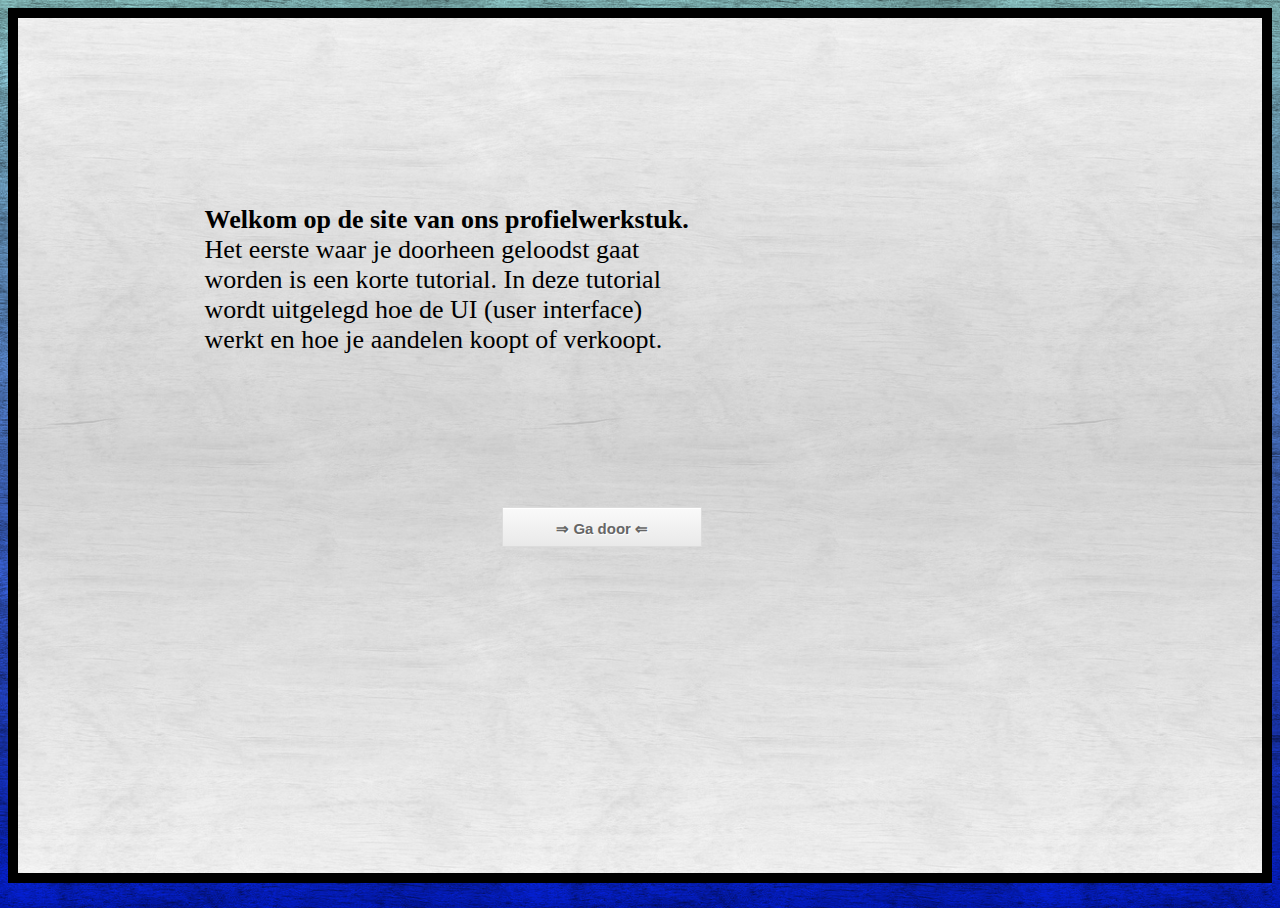
<file: index.html>
<!DOCTYPE html PUBLIC "-//W3C//DTD XHTML 1.0 Transitional//EN" "http://www.w3.org/TR/xhtml1/DTD/xhtml1-transitional.dtd">
<html xmlns="http://www.w3.org/1999/xhtml">
<head>
<meta http-equiv="Content-Type" content="text/html; charset=utf-8" />
<title>Tutorial</title>
<link rel="shortcut icon" type="image/x-icon" href="/favicon.ico">

<link rel="stylesheet" type="text/css" href="stylesheet_aandelen.css"/>
<link rel="stylesheet" type="text/css" href="stylesheet_tutorial.css"/>
<link href="css/ui-lightness/jquery-ui-1.10.3.custom.css" rel="stylesheet">
<script src="jquery-1.10.2.js"></script>
<script type="text/javascript" src="t_script.js"></script>
<script type="text/javascript" src="script.js"></script>
<script src="js/jquery-1.9.1.js"></script>
<script src="js/jquery-ui-1.10.3.custom.js"></script>


</head>

<body>

<div id="mainframe">
	<div id="text_button_frame">
		<div id="text_frame"></div>
		<button class="t_button" id="volgende">&#8658; Ga door &#8656;</button>
        <button class="t_button" id="plaatje">&#8658; Plaatje &#8656;</button>
        <button class="t_button" id="start"><a href="beursvloer.html">&#8658; Start &#8656;</a></button>
        <button class="dnp_button" id="dnp">&#8658; DO NOT PRESS &#8656;</button>
		<button onclick="launchFullscreen(document.documentElement);" class="dnp_button" id="fs">&#8658; Ga fullscreen &#8656;</button>
    </div>
    <div id="plaatjes_voorbeelden"></div>
    




</div>

</body>
</html>
</file>
<file: stylesheet_aandelen.css>
body, html {
  height: 100%;
  overflow: hidden;
  background: #008578;
  background-image: url("background/zenbg-6.png"), url("background/zenbg-7.png");
  background-repeat: repeat-x, repeat;
}

.display {
	display: none;
}
.displayUnlock {
	display: none;
}

@font-face {
  font-family: "American Purpose";
  src: url("American Purpose.ttf") format("truetype");
}
#headerss{
	width: 101%;
	height: 21.5%;
	float: right;
	background: ##686566;
	background-image: url("detailbg/zenbg-3.png"), url("detailbg/zenbg-6.png");
	background-repeat: repeat-x, repeat;
	background-size: contain;
	margin-bottom: 5%;
}

#headerss h3{
	font-size: 36px;
	text-align: center;	
}

#headers{ /* LINKS */
	width: 100%;
	height: 21.5%;
	float: right;
	background: ##39292f;
	background-image: url("detailbg/zenbg-5.png"), url("detailbg/zenbg-6.png");
	background-repeat: repeat-x, repeat;
	background-size: contain;
	margin-bottom: 5%;
	
}

#headers h3{
	font-size: 36px;
	text-align: center;	
}

/* AFBEELDINGEN */

#follops_image {
margin-top: -2%;
text-align: center;
font-family: "American Purpose", sans serif;
font-size: 6em;
color: #2952f7;
}

#ans_image {
margin-top: -2%;
font-family: arial black, sans serif;
font-size: 6em;
color: black;
text-align: center;
}

#peer {
	margin-top: -10%;
}

#swamson_image {
margin-top: 5%;
}

#nice_image {
margin-top: 5%;
}

#alert {
	float: right;
}

/* EINDE VAN AFBEELDINGEN */

.menu{
margin-left: 110px;

}

a {

text-decoration:none;
}

#reset{
width: 100%;

}

#links{
	width: 17.5%;
	height: 100%;	
	background-color: purple;
	position: relative;
	float: left;
	border-right: 2px solid black;
	margin-left: -2px;
}

#rechts{
	width: 82.5%;
	height: 100%;
	position: relative;
	float: right;
	background: ##ffffff;
	background-image: url("background/zenbg-1.png"), url("background/zenbg-2.png");
	background-repeat: repeat-x, repeat;
	background-size: contain;
}

#aandelen {
display:inline-block;
border:1px solid black;
}




#speler{
width: 100%;
height: 15%;
position: relative;
background: ##484244;
background-image: url("detailbg/zenbg-7.png"), url("detailbg/zenbg-2.png");
background-repeat: repeat-x, repeat;
background-size: contain;
/*
background: rgb(252,234,187); 
background: -moz-linear-gradient(top,  rgba(252,234,187,1) 0%, rgba(252,205,77,1) 50%, rgba(248,181,0,1) 51%, rgba(251,223,147,1) 100%);
background: -webkit-gradient(linear, left top, left bottom, color-stop(0%,rgba(252,234,187,1)), color-stop(50%,rgba(252,205,77,1)), color-stop(51%,rgba(248,181,0,1)), color-stop(100%,rgba(251,223,147,1))); 
background: -webkit-linear-gradient(top,  rgba(252,234,187,1) 0%,rgba(252,205,77,1) 50%,rgba(248,181,0,1) 51%,rgba(251,223,147,1) 100%); 
background: -o-linear-gradient(top,  rgba(252,234,187,1) 0%,rgba(252,205,77,1) 50%,rgba(248,181,0,1) 51%,rgba(251,223,147,1) 100%);
background: -ms-linear-gradient(top,  rgba(252,234,187,1) 0%,rgba(252,205,77,1) 50%,rgba(248,181,0,1) 51%,rgba(251,223,147,1) 100%);
background: linear-gradient(to bottom,  rgba(252,234,187,1) 0%,rgba(252,205,77,1) 50%,rgba(248,181,0,1) 51%,rgba(251,223,147,1) 100%); 
filter: progid:DXImageTransform.Microsoft.gradient( startColorstr='#fceabb', endColorstr='#fbdf93',GradientType=0 );
*/
}

#navigator{
	width : 100%;
	height: 85%;
	position: relative;
background: ##ffffff;
background-image: url("background/zenbg-3.png"), url("background/zenbg-4.png");
background-repeat: repeat-x, repeat;
background-size: contain;
/*
background: rgb(255,255,255); 
background: -moz-linear-gradient(top,  rgba(255,255,255,1) 0%, rgba(243,243,243,1) 50%, rgba(237,237,237,1) 51%, rgba(255,255,255,1) 100%); 
background: -webkit-gradient(linear, left top, left bottom, color-stop(0%,rgba(255,255,255,1)), color-stop(50%,rgba(243,243,243,1)), color-stop(51%,rgba(237,237,237,1)), color-stop(100%,rgba(255,255,255,1))); 
background: -webkit-linear-gradient(top,  rgba(255,255,255,1) 0%,rgba(243,243,243,1) 50%,rgba(237,237,237,1) 51%,rgba(255,255,255,1) 100%); 
background: -o-linear-gradient(top,  rgba(255,255,255,1) 0%,rgba(243,243,243,1) 50%,rgba(237,237,237,1) 51%,rgba(255,255,255,1) 100%); 
background: -ms-linear-gradient(top,  rgba(255,255,255,1) 0%,rgba(243,243,243,1) 50%,rgba(237,237,237,1) 51%,rgba(255,255,255,1) 100%); 
background: linear-gradient(to bottom,  rgba(255,255,255,1) 0%,rgba(243,243,243,1) 50%,rgba(237,237,237,1) 51%,rgba(255,255,255,1) 100%); 
filter: progid:DXImageTransform.Microsoft.gradient( startColorstr='#ffffff', endColorstr='#ffffff',GradientType=0 ); 
*/

}



#aandeel_frame {
float: left;
width: 100%;
height: 70%;
background: #D6D4D4;
}



#speler_icon {
width: 100%;
height: 100%;
}
#speler_icon img{
	margin: 5% 0% 5% 5%;	
	width: 30%;
	height: 70%;
}
#speler_specificaties {
	width: 60%;
	height: 100%;
	font-size: 12px;
	display: table-cell; 
	vertical-align: middle;
}	
#speler_specificaties p{
	margin-top: -2%;
}
p#boven{
	margin-top: 2%;
}

#dropdown{
width:100%;
height:100%;
}


#mainframe {
width: 100% - 10px;
height: 95%;
border: 10px solid black;
background-color: white;
}

.scale {
	width: 100px;
	height: 152px;
		float: left;
	margin: 0% 0% 10% 10%;
	position: relative;
}
#canvas_scale canvas{
	margin-left: -88px;
	
}
.scale #apart {
	margin-left: -4px;
}
.canvas {
background: #f6f8f9; /* Old browsers */
background: -moz-linear-gradient(top, #f6f8f9 0%, #e5ebee 50%, #d7dee3 51%, #f5f7f9 100%); /* FF3.6+ */
background: -webkit-gradient(linear, left top, left bottom, color-stop(0%,#f6f8f9), color-stop(50%,#e5ebee), color-stop(51%,#d7dee3), color-stop(100%,#f5f7f9)); /* Chrome,Safari4+ */
background: -webkit-linear-gradient(top, #f6f8f9 0%,#e5ebee 50%,#d7dee3 51%,#f5f7f9 100%); /* Chrome10+,Safari5.1+ */
background: -o-linear-gradient(top, #f6f8f9 0%,#e5ebee 50%,#d7dee3 51%,#f5f7f9 100%); /* Opera 11.10+ */
background: -ms-linear-gradient(top, #f6f8f9 0%,#e5ebee 50%,#d7dee3 51%,#f5f7f9 100%); /* IE10+ */
background: linear-gradient(to bottom, #f6f8f9 0%,#e5ebee 50%,#d7dee3 51%,#f5f7f9 100%); /* W3C */
filter: progid:DXImageTransform.Microsoft.gradient( startColorstr='#f6f8f9', endColorstr='#f5f7f9',GradientType=0 ); /* IE6-9 */
margin: 0% 0% 10% 10%;
	border: 1px solid black;

	

}


#blabla {
	float: left;
}











/* Alles van het frame "rechts" met aandeel koop en verkoop, 
									aandeel summary en canvas,
									console log en alle aandelen.
AANDEEL KOOP EN VERKOOP: */

#aandeel_koop_verkoop {
width: 30%;
height: 70%;
float: right;

/*
background: rgb(255,255,255); 
background: -moz-linear-gradient(top,  rgba(255,255,255,1) 0%, rgba(243,243,243,1) 50%, rgba(237,237,237,1) 51%, rgba(255,255,255,1) 100%);
background: -webkit-gradient(linear, left top, left bottom, color-stop(0%,rgba(255,255,255,1)), color-stop(50%,rgba(243,243,243,1)), color-stop(51%,rgba(237,237,237,1)), color-stop(100%,rgba(255,255,255,1))); 
background: -webkit-linear-gradient(top,  rgba(255,255,255,1) 0%,rgba(243,243,243,1) 50%,rgba(237,237,237,1) 51%,rgba(255,255,255,1) 100%);
background: -o-linear-gradient(top,  rgba(255,255,255,1) 0%,rgba(243,243,243,1) 50%,rgba(237,237,237,1) 51%,rgba(255,255,255,1) 100%); 
background: -ms-linear-gradient(top,  rgba(255,255,255,1) 0%,rgba(243,243,243,1) 50%,rgba(237,237,237,1) 51%,rgba(255,255,255,1) 100%); 
background: linear-gradient(to bottom,  rgba(255,255,255,1) 0%,rgba(243,243,243,1) 50%,rgba(237,237,237,1) 51%,rgba(255,255,255,1) 100%); 
filter: progid:DXImageTransform.Microsoft.gradient( startColorstr='#ffffff', endColorstr='#ffffff',GradientType=0 ); 
*/
}

#gecentreerd{
	display: table;
	margin: 20% auto;
	font-size: 18px;
}

#gecentreerd span{
	text-align: center;	
}
#koop_verkoop_header{
	width: 100%;
	height: 21.5%;
	background: ##522e40;
	background-image: url("detailbg/zenbg-1.png"), url("detailbg/zenbg-2.png");
	background-repeat: repeat-x, repeat;
	background-size: contain;
	float: right;
}

#koop_verkoop_header p{
	text-align: center;	
	font-size: 36px;
}
.aandeeltext{

}

/* AANDEEL SUMMARY EN CANVAS: */

#aandeel_summary_canvas {
width: 70%;
height: 70%;
float: left;
}

#aandeel_summary{
	position: relative;
width: 50%;
height: 100%;
float: left;
margin-left: -4px;
border-right: 2px solid black;


/*
background: rgb(255,255,255); 
background: -moz-linear-gradient(top,  rgba(255,255,255,1) 0%, rgba(243,243,243,1) 50%, rgba(237,237,237,1) 51%, rgba(255,255,255,1) 100%); 
background: -webkit-gradient(linear, left top, left bottom, color-stop(0%,rgba(255,255,255,1)), color-stop(50%,rgba(243,243,243,1)), color-stop(51%,rgba(237,237,237,1)), color-stop(100%,rgba(255,255,255,1))); 
background: -webkit-linear-gradient(top,  rgba(255,255,255,1) 0%,rgba(243,243,243,1) 50%,rgba(237,237,237,1) 51%,rgba(255,255,255,1) 100%); 
background: -o-linear-gradient(top,  rgba(255,255,255,1) 0%,rgba(243,243,243,1) 50%,rgba(237,237,237,1) 51%,rgba(255,255,255,1) 100%); 
background: -ms-linear-gradient(top,  rgba(255,255,255,1) 0%,rgba(243,243,243,1) 50%,rgba(237,237,237,1) 51%,rgba(255,255,255,1) 100%); 
background: linear-gradient(to bottom,  rgba(255,255,255,1) 0%,rgba(243,243,243,1) 50%,rgba(237,237,237,1) 51%,rgba(255,255,255,1) 100%); 
filter: progid:DXImageTransform.Microsoft.gradient( startColorstr='#ffffff', endColorstr='#ffffff',GradientType=0 ); 
*/
}

/* SHOP */
.shop_text{
	font-size:12px;
	top: 0;
	display: inline-table;
	margin-left: 2px;
}
.voorwerp_text{
	font-weight:bold;
}

.voorwerp{
height:100%;
width:100%;
background-color:#BCD3EB;
position:relative;
display:inline-block;
text-align:center;
}
.border{
box-sizing:border-box;
  -moz-box-sizing:border-box;
  -webkit-box-sizing:border-box;
  border-right:2px solid black;
}
.border_bottom{
box-sizing:border-box;
  -moz-box-sizing:border-box;
  -webkit-box-sizing:border-box;
  border-bottom:2px solid black;
}
.eerste span{
	margin-left: 4px;
}
#shop_table {
	width:100%;	
	margin-left: 2px;
}
 
#shop_table td {
	position: relative;
	border-top: 2px solid black;
	display: table-cell-group;
	width: 25%;
	vertical-align:text-top;
}

#shop_table tr {

}
 
#shop{
	position: absolute;
	overflow:auto;
	overflow-x: hidden;
height: 78.5%;
width: 100%;
bottom: 0;
}

#canvas {
	width: 50%;
	height: 100%;
	border-right: 2px solid black;
	margin-left: -2px;

/*
background: rgb(255,255,255); 
background: -moz-linear-gradient(top,  rgba(255,255,255,1) 0%, rgba(243,243,243,1) 50%, rgba(237,237,237,1) 51%, rgba(255,255,255,1) 100%); 
background: -webkit-gradient(linear, left top, left bottom, color-stop(0%,rgba(255,255,255,1)), color-stop(50%,rgba(243,243,243,1)), color-stop(51%,rgba(237,237,237,1)), color-stop(100%,rgba(255,255,255,1))); 
background: -webkit-linear-gradient(top,  rgba(255,255,255,1) 0%,rgba(243,243,243,1) 50%,rgba(237,237,237,1) 51%,rgba(255,255,255,1) 100%); 
background: -o-linear-gradient(top,  rgba(255,255,255,1) 0%,rgba(243,243,243,1) 50%,rgba(237,237,237,1) 51%,rgba(255,255,255,1) 100%); 
background: -ms-linear-gradient(top,  rgba(255,255,255,1) 0%,rgba(243,243,243,1) 50%,rgba(237,237,237,1) 51%,rgba(255,255,255,1) 100%); 
background: linear-gradient(to bottom,  rgba(255,255,255,1) 0%,rgba(243,243,243,1) 50%,rgba(237,237,237,1) 51%,rgba(255,255,255,1) 100%); 
filter: progid:DXImageTransform.Microsoft.gradient( startColorstr='#ffffff', endColorstr='#ffffff',GradientType=0 ); 
*/
float: right;

}

#logos{
	display: table;
	margin: auto;
}

/* CONSOLE LOG EN ALLE AANDELEN: */

#console_totaal_aandelen {
float: right;
width: 100%;
height: 30%;
border-top: 2px solid black;
margin-top: -2px;


/*
background: rgb(255,255,255); 
background: -moz-linear-gradient(top,  rgba(255,255,255,1) 0%, rgba(243,243,243,1) 50%, rgba(237,237,237,1) 51%, rgba(255,255,255,1) 100%); 
background: -webkit-gradient(linear, left top, left bottom, color-stop(0%,rgba(255,255,255,1)), color-stop(50%,rgba(243,243,243,1)), color-stop(51%,rgba(237,237,237,1)), color-stop(100%,rgba(255,255,255,1))); 
background: -webkit-linear-gradient(top,  rgba(255,255,255,1) 0%,rgba(243,243,243,1) 50%,rgba(237,237,237,1) 51%,rgba(255,255,255,1) 100%); 
background: -o-linear-gradient(top,  rgba(255,255,255,1) 0%,rgba(243,243,243,1) 50%,rgba(237,237,237,1) 51%,rgba(255,255,255,1) 100%); 
background: -ms-linear-gradient(top,  rgba(255,255,255,1) 0%,rgba(243,243,243,1) 50%,rgba(237,237,237,1) 51%,rgba(255,255,255,1) 100%); 
background: linear-gradient(to bottom,  rgba(255,255,255,1) 0%,rgba(243,243,243,1) 50%,rgba(237,237,237,1) 51%,rgba(255,255,255,1) 100%); 
filter: progid:DXImageTransform.Microsoft.gradient( startColorstr='#ffffff', endColorstr='#ffffff',GradientType=0 ); 
*/
}

#totaal_aandelen {
float: right;
width: 55%;
height: 100%;
border-left: 3px solid black;
margin-right: -4px;
border-right: 2px solid black;
}



#console_log{
float: left;
width: 44.88%;
height: 100%;
overflow-x:hidden;
overflow-y:scroll;
}

/* TABLE STYLING */

#tabel{
width: 100%;
height: 100%;
}

#console_totaal_aandelen{

}

#totaal_aandelen tr, #totaal_aandelen td {

border: 3px solid black;
}

.bedrijven {
text-align: center;
font-weight: bold;
}

#koers {
text-align: center;
font-weight: bold;
}

#getal {
float: right;
}

canvas.a {
height: 160px;
}






.a_button {
margin-left: 10px;
}











.button {
	-moz-box-shadow:inset 0px 1px 0px 0px #ffffff;
	-webkit-box-shadow:inset 0px 1px 0px 0px #ffffff;
	box-shadow:inset 0px 1px 0px 0px #ffffff;
	background:-webkit-gradient( linear, left top, left bottom, color-stop(0.05, #ededed), color-stop(1, #dfdfdf) );
	background:-moz-linear-gradient( center top, #ededed 5%, #dfdfdf 100% );
	filter:progid:DXImageTransform.Microsoft.gradient(startColorstr='#ededed', endColorstr='#dfdfdf');
	background-color:#ededed;
	-webkit-border-top-left-radius:37px;
	-moz-border-radius-topleft:37px;
	border-top-left-radius:37px;
	-webkit-border-top-right-radius:0px;
	-moz-border-radius-topright:0px;
	border-top-right-radius:0px;
	-webkit-border-bottom-right-radius:37px;
	-moz-border-radius-bottomright:37px;
	border-bottom-right-radius:37px;
	-webkit-border-bottom-left-radius:0px;
	-moz-border-radius-bottomleft:0px;
	border-bottom-left-radius:0px;
	text-indent:0;
	border:1px solid #dcdcdc;
	display:inline-block;
	color:#777777;
	font-family:Arial;
	font-size:15px;
	font-weight:bold;
	font-style:normal;
	height:50px;
	line-height:50px;
	width:100px;
	text-decoration:none;
	text-align:center;
	text-shadow:1px 1px 0px #ffffff;
}
.button:hover {
	background:-webkit-gradient( linear, left top, left bottom, color-stop(0.05, #dfdfdf), color-stop(1, #ededed) );
	background:-moz-linear-gradient( center top, #dfdfdf 5%, #ededed 100% );
	filter:progid:DXImageTransform.Microsoft.gradient(startColorstr='#dfdfdf', endColorstr='#ededed');
	background-color:#dfdfdf;
}.button:active {
	position:relative;
	top:1px;
}

.a_button {
	margin-top: 20%;
	-moz-box-shadow:inset 0px 1px 0px 0px #ffffff;
	-webkit-box-shadow:inset 0px 1px 0px 0px #ffffff;
	box-shadow:inset 0px 1px 0px 0px #ffffff;
	background:-webkit-gradient( linear, left top, left bottom, color-stop(0.05, #f9f9f9), color-stop(1, #e9e9e9) );
	background:-moz-linear-gradient( center top, #f9f9f9 5%, #e9e9e9 100% );
	filter:progid:DXImageTransform.Microsoft.gradient(startColorstr='#f9f9f9', endColorstr='#e9e9e9');
	background-color:#f9f9f9;
	-webkit-border-top-left-radius:0px;
	-moz-border-radius-topleft:0px;
	border-top-left-radius:0px;
	-webkit-border-top-right-radius:0px;
	-moz-border-radius-topright:0px;
	border-top-right-radius:0px;
	-webkit-border-bottom-right-radius:0px;
	-moz-border-radius-bottomright:0px;
	border-bottom-right-radius:0px;
	-webkit-border-bottom-left-radius:0px;
	-moz-border-radius-bottomleft:0px;
	border-bottom-left-radius:0px;
	text-indent:0;
	border:1px solid #dcdcdc;
	display:inline-block;
	color:#666666;
	font-family:Arial;
	font-size:18px;
	font-weight:bold;
	font-style:normal;
	height:60px;
	line-height:40px;
	width:140px;
	text-decoration:none;
	text-align:center;
	text-shadow:1px 1px 0px #ffffff;
}
.a_button:hover {
	background:-webkit-gradient( linear, left top, left bottom, color-stop(0.05, #e9e9e9), color-stop(1, #f9f9f9) );
	background:-moz-linear-gradient( center top, #e9e9e9 5%, #f9f9f9 100% );
	filter:progid:DXImageTransform.Microsoft.gradient(startColorstr='#e9e9e9', endColorstr='#f9f9f9');
	background-color:#e9e9e9;
}.a_button:active {
	position:relative;
	top:1px;
}
.button {
	-moz-box-shadow:inset 0px 1px 0px 0px #ffffff;
	-webkit-box-shadow:inset 0px 1px 0px 0px #ffffff;
	box-shadow:inset 0px 1px 0px 0px #ffffff;
	background:-webkit-gradient( linear, left top, left bottom, color-stop(0.05, #f9f9f9), color-stop(1, #e9e9e9) );
	background:-moz-linear-gradient( center top, #f9f9f9 5%, #e9e9e9 100% );
	filter:progid:DXImageTransform.Microsoft.gradient(startColorstr='#f9f9f9', endColorstr='#e9e9e9');
	background-color:#f9f9f9;
	-webkit-border-top-left-radius:0px;
	-moz-border-radius-topleft:0px;
	border-top-left-radius:0px;
	-webkit-border-top-right-radius:0px;
	-moz-border-radius-topright:0px;
	border-top-right-radius:0px;
	-webkit-border-bottom-right-radius:0px;
	-moz-border-radius-bottomright:0px;
	border-bottom-right-radius:0px;
	-webkit-border-bottom-left-radius:0px;
	-moz-border-radius-bottomleft:0px;
	border-bottom-left-radius:0px;
	text-indent:0;
	border:1px solid #dcdcdc;
	display:inline-block;
	color:#666666;
	font-family:Arial;
	font-size:15px;
	font-weight:bold;
	font-style:normal;
	height:40px;
	line-height:40px;
	width:100px;
	text-decoration:none;
	text-align:center;
	text-shadow:1px 1px 0px #ffffff;
}
.button:hover {
	background:-webkit-gradient( linear, left top, left bottom, color-stop(0.05, #e9e9e9), color-stop(1, #f9f9f9) );
	background:-moz-linear-gradient( center top, #e9e9e9 5%, #f9f9f9 100% );
	filter:progid:DXImageTransform.Microsoft.gradient(startColorstr='#e9e9e9', endColorstr='#f9f9f9');
	background-color:#e9e9e9;
}.button:active {
	position:relative;
	top:1px;
}

.display {
	-moz-box-shadow:inset 0px 1px 0px 0px #ffffff;
	-webkit-box-shadow:inset 0px 1px 0px 0px #ffffff;
	box-shadow:inset 0px 1px 0px 0px #ffffff;
	background:-webkit-gradient( linear, left top, left bottom, color-stop(0.05, #f9f9f9), color-stop(1, #e9e9e9) );
	background:-moz-linear-gradient( center top, #f9f9f9 5%, #e9e9e9 100% );
	filter:progid:DXImageTransform.Microsoft.gradient(startColorstr='#f9f9f9', endColorstr='#e9e9e9');
	background-color:#f9f9f9;
	-webkit-border-top-left-radius:0px;
	-moz-border-radius-topleft:0px;
	border-top-left-radius:0px;
	-webkit-border-top-right-radius:0px;
	-moz-border-radius-topright:0px;
	border-top-right-radius:0px;
	-webkit-border-bottom-right-radius:0px;
	-moz-border-radius-bottomright:0px;
	border-bottom-right-radius:0px;
	-webkit-border-bottom-left-radius:0px;
	-moz-border-radius-bottomleft:0px;
	border-bottom-left-radius:0px;
	text-indent:0;
	border:1px solid #dcdcdc;
	display:none;
	color:#666666;
	font-family:Arial;
	font-size:15px;
	font-weight:bold;
	font-style:normal;
	height:40px;
	line-height:40px;
	width:100px;
	text-decoration:none;
	text-align:center;
	text-shadow:1px 1px 0px #ffffff;
}
.display:hover {
	background:-webkit-gradient( linear, left top, left bottom, color-stop(0.05, #e9e9e9), color-stop(1, #f9f9f9) );
	background:-moz-linear-gradient( center top, #e9e9e9 5%, #f9f9f9 100% );
	filter:progid:DXImageTransform.Microsoft.gradient(startColorstr='#e9e9e9', endColorstr='#f9f9f9');
	background-color:#e9e9e9;
}.display:active {
	position:relative;
	top:1px;
}



#canvas h3 {
text-align: center;
}

#console_log{
line-height: 1.6em;
}







.CSSTableGenerator {
	margin:0px;padding:0px;
	width:100%;
	border-top:1px solid #000000;
	border-left:0px solid #000000;
	border-right:1px solid #000000;

	
	-moz-border-radius-bottomleft:0px;
	-webkit-border-bottom-left-radius:0px;
	border-bottom-left-radius:0px;
	
	-moz-border-radius-bottomright:0px;
	-webkit-border-bottom-right-radius:0px;
	border-bottom-right-radius:0px;
	
	-moz-border-radius-topright:0px;
	-webkit-border-top-right-radius:0px;
	border-top-right-radius:0px;
	
	-moz-border-radius-topleft:0px;
	-webkit-border-top-left-radius:0px;
	border-top-left-radius:0px;
}.CSSTableGenerator table{
    border-collapse: collapse;
        border-spacing: 0;
	display: table-cell-group;
	width: 25%;
	height:100%;
	margin:0px;padding:0px;
}.CSSTableGenerator tr:last-child td:last-child {
	-moz-border-radius-bottomright:0px;
	-webkit-border-bottom-right-radius:0px;
	border-bottom-right-radius:0px;
	
}
.CSSTableGenerator table tr:first-child td:first-child {
	-moz-border-radius-topleft:0px;
	-webkit-border-top-left-radius:0px;
	border-top-left-radius:0px;
}
.CSSTableGenerator table tr:first-child td:last-child {
	-moz-border-radius-topright:0px;
	-webkit-border-top-right-radius:0px;
	border-top-right-radius:0px;
}.CSSTableGenerator tr:last-child td:first-child{
	-moz-border-radius-bottomleft:0px;
	-webkit-border-bottom-left-radius:0px;
	border-bottom-left-radius:0px;
}
.CSSTableGenerator td{
	vertical-align:middle;
	background:-o-linear-gradient(bottom, #aad4ff 5%, #ffffff 100%);	background:-webkit-gradient( linear, left top, left bottom, color-stop(0.05, #aad4ff), color-stop(1, #ffffff) ); 
	background:-moz-linear-gradient( center top, #aad4ff 5%, #ffffff 100% );
	filter:progid:DXImageTransform.Microsoft.gradient(startColorstr="#aad4ff", endColorstr="#ffffff");	background: -o-linear-gradient(top,#aad4ff,ffffff);
	background:url(background/zenbg-5.png);
	
	background-color:#aad4ff;
	display: table-cell-group;
	width: 25%;
	border:3px solid`black;

	text-align:left;
	padding:7px;
	font-size:10px;
	font-family:Arial;
	font-weight:normal;
	color:#000000;
}.CSSTableGenerator tr:last-child td{

}.CSSTableGenerator tr td:last-child{

}.CSSTableGenerator tr:last-child td:last-child{

}
.CSSTableGenerator tr:first-child td{
		background:-o-linear-gradient(bottom, #005fbf 5%, #003f7f 100%);	background:-webkit-gradient( linear, left top, left bottom, color-stop(0.05, #005fbf), color-stop(1, #003f7f) );
	background:-moz-linear-gradient( center top, #005fbf 5%, #003f7f 100% );
	filter:progid:DXImageTransform.Microsoft.gradient(startColorstr="#005fbf", endColorstr="#003f7f");	background: -o-linear-gradient(top,#005fbf,003f7f);
	background:url(background/zenbg-5.png);
	background-color:#005fbf;
	border: 5px solid black;
	text-align:center;

	font-size:14px;
	font-family:Arial;
	font-weight:bold;
	color:#ffffff;
}

.CSSTableGenerator tr:first-child td:first-child{

}
.CSSTableGenerator tr:first-child td:last-child{

}


.gekocht{
	opacity: 0.25;
}


	.container {

	}
	

	
	.container::-webkit-scrollbar {
		  width: 8px;
	} /* this targets the default scrollbar (compulsory) */
	
	.container::-webkit-scrollbar-track {
		  background-color: #999;
	} /* the new scrollbar will have a flat appearance with the set background color */

	.container::-webkit-scrollbar-thumb {
		  background-color: #CCC; 
	} /* this will style the thumb, ignoring the track */



	.container::-webkit-scrollbar-corner {
		  background-color: black;
	} /* if both the vertical and the horizontal bars appear, then perhaps the right bottom corner also needs to be styled */
</file>
<file: stylesheet_tutorial.css>
@charset "utf-8";
/* CSS Document */

#mainframe {
	background: ##ffffff;
	background-image: url("background/zenbg-1.png"), url("background/zenbg-2.png");
	background-repeat: repeat-x, repeat;
	background-size: contain;
}

#text_button_frame {
	position: relative;
	margin: 15% 0 15% 15%;
	width: 40%;
	height: 40%;
	float: left;
	/*background-color: black;*/
}
#text_frame {
	font-size: 26px;
}

#plaatjes_voorbeelden{
	width: 45%;
	height: 100%;
	float: right;	
}

.t_button{
	position: absolute;
	right: 0;
	bottom: 0;
	
}

.t_button {
	-moz-box-shadow:inset 0px 1px 0px 0px #ffffff;
	-webkit-box-shadow:inset 0px 1px 0px 0px #ffffff;
	box-shadow:inset 0px 1px 0px 0px #ffffff;
	background:-webkit-gradient( linear, left top, left bottom, color-stop(0.05, #f9f9f9), color-stop(1, #e9e9e9) );
	background:-moz-linear-gradient( center top, #f9f9f9 5%, #e9e9e9 100% );
	filter:progid:DXImageTransform.Microsoft.gradient(startColorstr='#f9f9f9', endColorstr='#e9e9e9');
	background-color:#f9f9f9;
	-webkit-border-top-left-radius:0px;
	-moz-border-radius-topleft:0px;
	border-top-left-radius:0px;
	-webkit-border-top-right-radius:0px;
	-moz-border-radius-topright:0px;
	border-top-right-radius:0px;
	-webkit-border-bottom-right-radius:0px;
	-moz-border-radius-bottomright:0px;
	border-bottom-right-radius:0px;
	-webkit-border-bottom-left-radius:0px;
	-moz-border-radius-bottomleft:0px;
	border-bottom-left-radius:0px;
	text-indent:0;
	border:1px solid #dcdcdc;
	display:inline-block;
	color:#666666;
	font-family:Arial;
	font-size:15px;
	font-weight:bold;
	font-style:normal;
	height:40px;
	line-height:40px;
	width:200px;
	text-decoration:none;
	text-align:center;
	text-shadow:1px 1px 0px #ffffff;
}
.t_button:hover {
	background:-webkit-gradient( linear, left top, left bottom, color-stop(0.05, #e9e9e9), color-stop(1, #f9f9f9) );
	background:-moz-linear-gradient( center top, #e9e9e9 5%, #f9f9f9 100% );
	filter:progid:DXImageTransform.Microsoft.gradient(startColorstr='#e9e9e9', endColorstr='#f9f9f9');
	background-color:#e9e9e9;
}.t_button:active {
	position:absolute;
	bottom: -1px;
	right: 0;
}
.dnp_button {
	position: absolute;
	right: 50%;
	bottom: 0;
}

.dnp_button {
	-moz-box-shadow:inset 0px 1px 0px 0px #ffffff;
	-webkit-box-shadow:inset 0px 1px 0px 0px #ffffff;
	box-shadow:inset 0px 1px 0px 0px #ffffff;
	background:-webkit-gradient( linear, left top, left bottom, color-stop(0.05, #f9f9f9), color-stop(1, #e9e9e9) );
	background:-moz-linear-gradient( center top, #f9f9f9 5%, #e9e9e9 100% );
	filter:progid:DXImageTransform.Microsoft.gradient(startColorstr='#f9f9f9', endColorstr='#e9e9e9');
	background-color:#f9f9f9;
	-webkit-border-top-left-radius:0px;
	-moz-border-radius-topleft:0px;
	border-top-left-radius:0px;
	-webkit-border-top-right-radius:0px;
	-moz-border-radius-topright:0px;
	border-top-right-radius:0px;
	-webkit-border-bottom-right-radius:0px;
	-moz-border-radius-bottomright:0px;
	border-bottom-right-radius:0px;
	-webkit-border-bottom-left-radius:0px;
	-moz-border-radius-bottomleft:0px;
	border-bottom-left-radius:0px;
	text-indent:0;
	border:1px solid #dcdcdc;
	display:inline-block;
	color:#666666;
	font-family:Arial;
	font-size:15px;
	font-weight:bold;
	font-style:normal;
	height:40px;
	line-height:40px;
	width:200px;
	text-decoration:none;
	text-align:center;
	text-shadow:1px 1px 0px #ffffff;
}
.dnp_button:hover {
	background:-webkit-gradient( linear, left top, left bottom, color-stop(0.05, #e9e9e9), color-stop(1, #f9f9f9) );
	background:-moz-linear-gradient( center top, #e9e9e9 5%, #f9f9f9 100% );
	filter:progid:DXImageTransform.Microsoft.gradient(startColorstr='#e9e9e9', endColorstr='#f9f9f9');
	background-color:#e9e9e9;
}.dnp_button:active {
	position:absolute;
	bottom: -1px;
	right: 50%;
}
</file>
